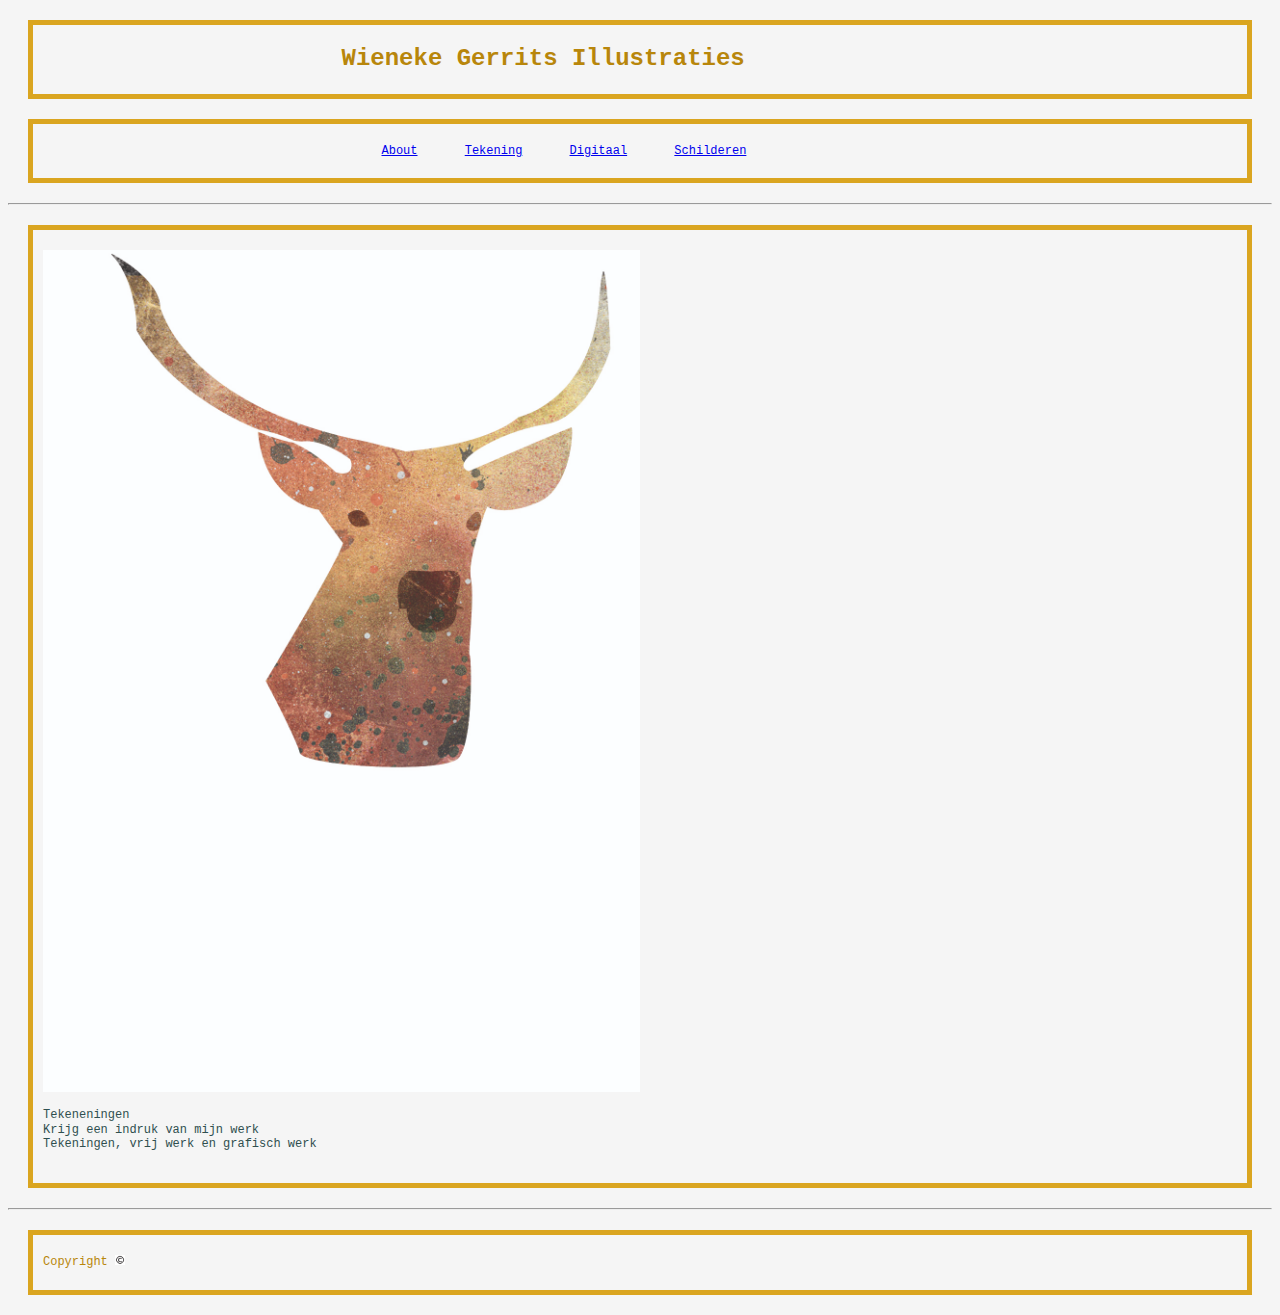
<file: index.html>
<!DOCTYPE html>
<html>

<head>
    <title> Wieneke Gerrits Illustraties </title>
    <link rel="stylesheet" type="text/css" href="styles.css">
</head>

<body>
    <header class="boxmodel-properties">
        <h1 class="center-title"> Wieneke Gerrits Illustraties </h1>
    </header>
    <nav class="boxmodel-properties">
        <ul class="navigation-links center-title">
            <li><a href="about.html"> About</a></li>
            <li><a href="#">Tekening</a></li>
            <li><a href="#">Digitaal</a></li>
            <li><a href="#">Schilderen</a></li>
        </ul>
    </nav>
    <hr>

    <main class="boxmodel-properties">
        <img width="50%" src="ansichtkaart_hert_a6.jpg">
        <p>Tekeneningen<br>
            Krijg een indruk van mijn werk<br>
            Tekeningen, vrij werk en grafisch werk</p>
    </main>

    <hr>

    <footer class="boxmodel-properties">
        Copyright <img width="10" src="images.png">
    </footer>

</body>

</html>
</file>
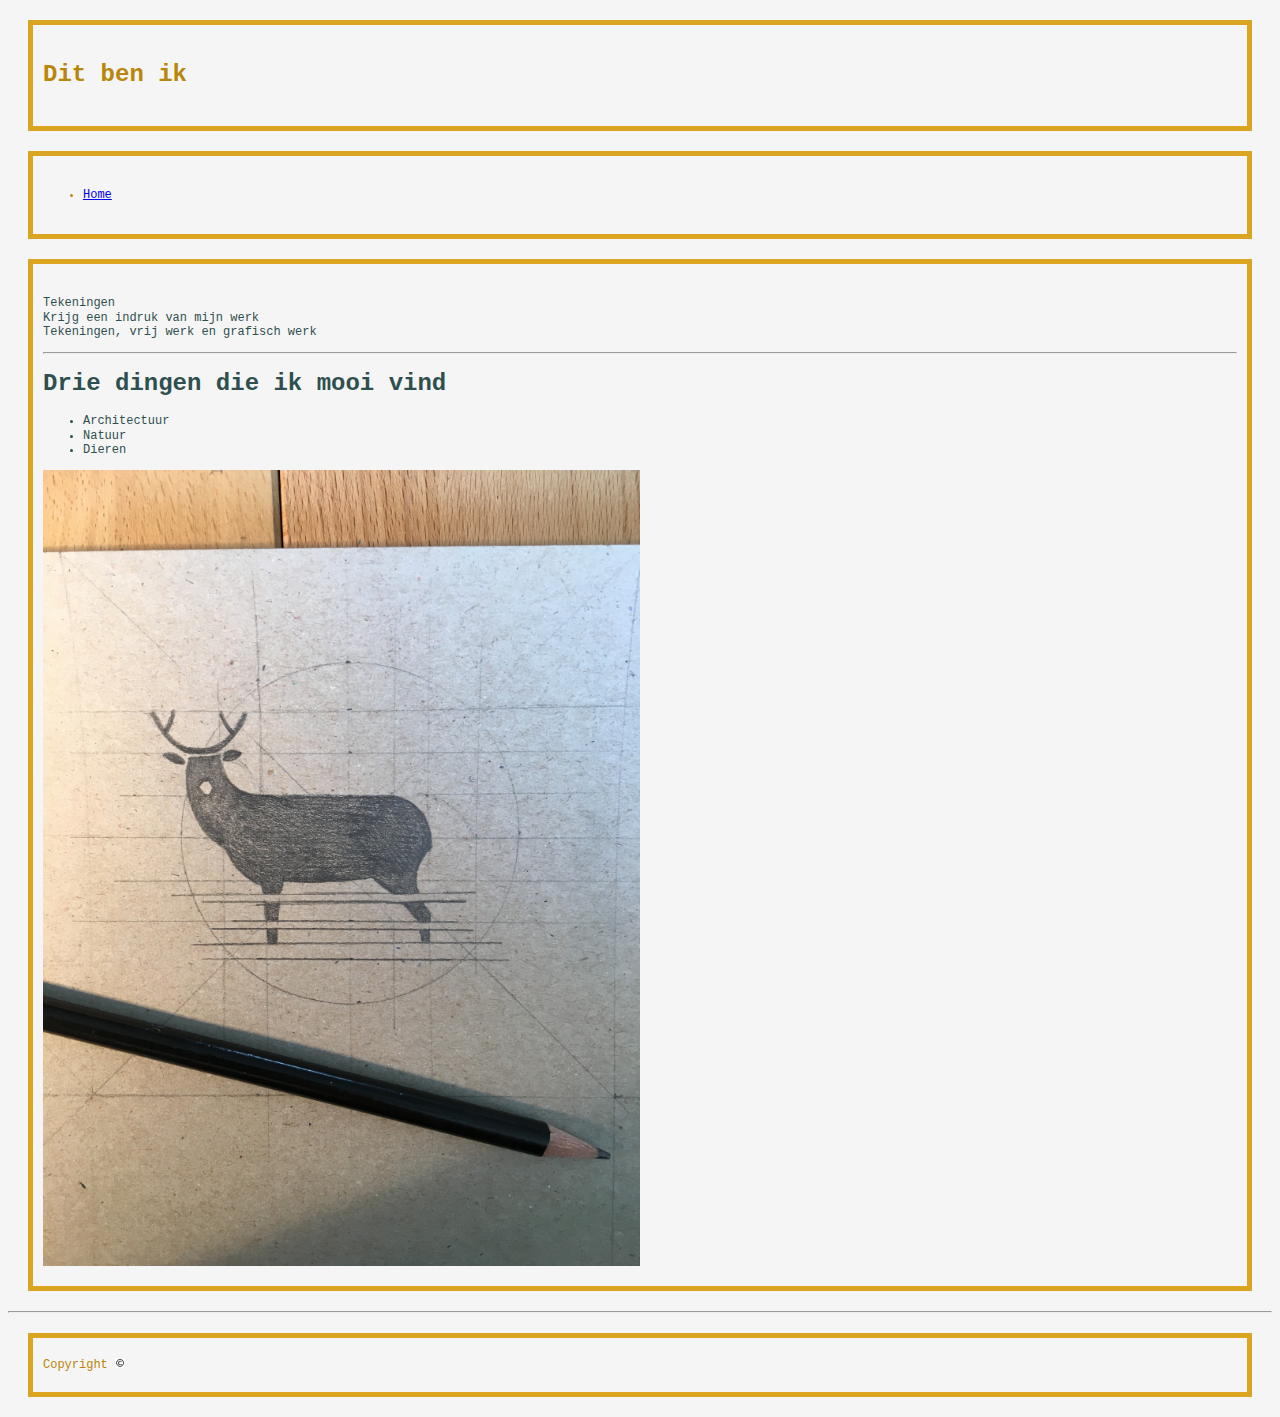
<file: about.html>
</html>
<!DOCTYPE html>
<html>

<head>
  <title> psst! Dit ben ik </title>
  <link rel="stylesheet" type="text/css" href="styles.css">
</head>

<body>

  <header class="boxmodel-properties">
    <h1>Dit ben ik</h1>
  </header>

  <nav class="boxmodel-properties">
    <ul>
      <li><a href="index.html"> Home</a></li>
    </ul>
  </nav>

  <main class="boxmodel-properties">
    <p>Tekeningen<br>
      Krijg een indruk van mijn werk<br>
      Tekeningen, vrij werk en grafisch werk</p>

    <hr>
    <h1>Drie dingen die ik mooi vind</h1>
    <ul>
      <li>Architectuur</li>
      <li>Natuur</li>
      <li>Dieren</li>
    </ul>
    <img width="50%" src="IMG_0552.JPG">

  </main>
  <hr>

  <footer class="boxmodel-properties">
    Copyright <img width="10" src="images.png">
  </footer>

</body>

</html>
</file>
<file: styles.css>
body {
    background-color: whitesmoke;
    color: darkgoldenrod; 
    font-family: 'Courier New', Courier, monospace;
    font-size: 12px;
    line-height: 1.2; 
}
main{
    background-color: whitesmoke;
    color: darkslategray; 
    font-family: 'Courier New', Courier, monospace;
    font-size: 12px;
}

.boxmodel-properties{
    border: 5px goldenrod solid;
    padding: 20px 10px; 
    margin: 20px; 
}
.center-title{
    width:50%;
    margin: 0 auto;
}

.navigation-links li{
    display: inline;
    margin: 20px; 
}
.container{
    width:70%;
    margin:auto;
}

.box-1{
    border: 5px goldenrod solid; 
    padding: 20px;
    margin: 20px; 
}

.box-2 h1{
    border: 10px olive solid; 
    padding: 20px; 
    margin: 20px; 
}

@media screen and(min-width: 1024px) { 
    background-color: red;  
    font-color: blue; 
    font-size: 9px; 
    line-height: 1.75;         
}
</file>
